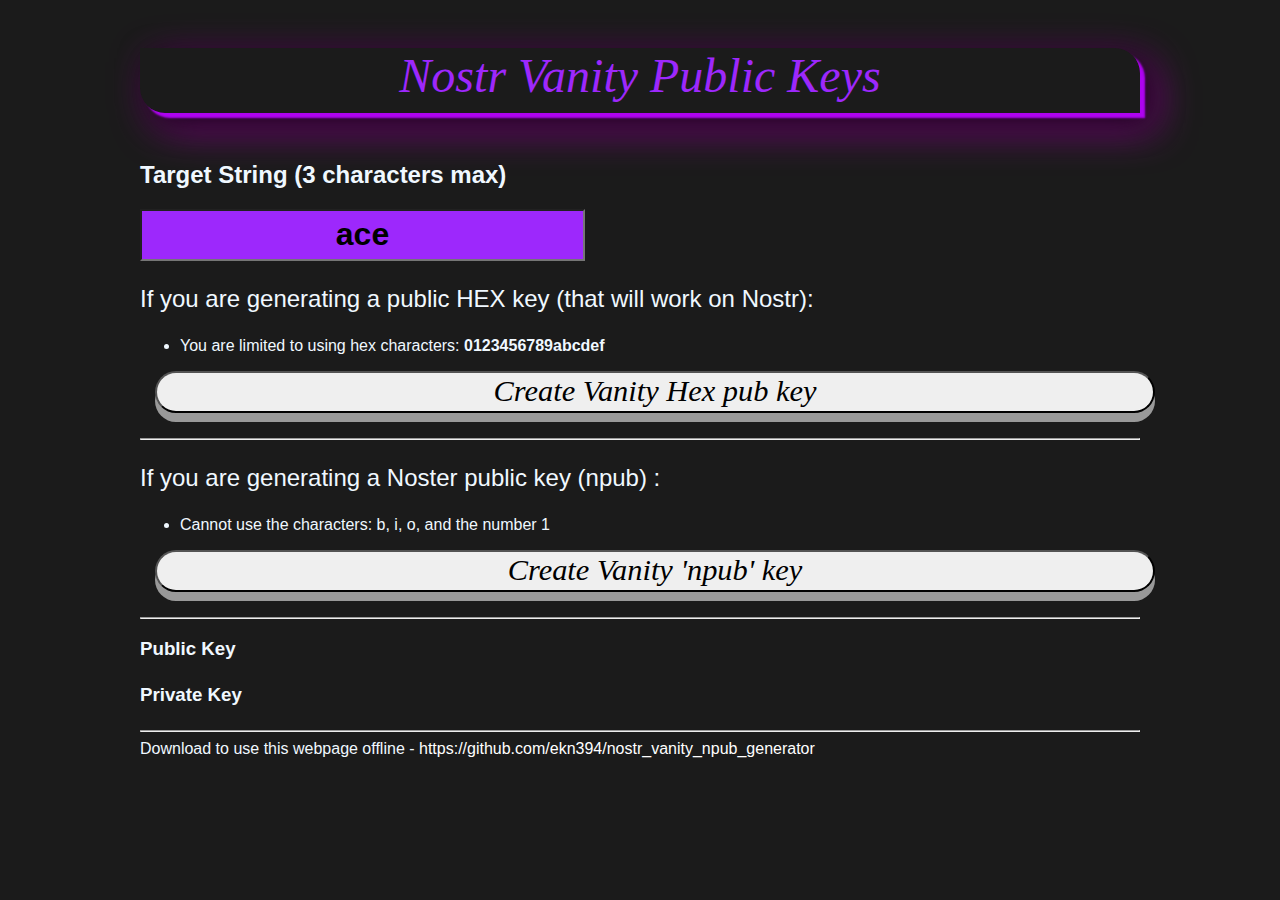
<file: index.html>
<!doctype html>
<html>
<head>
<!--<script src="https://unpkg.com/nostr-tools/lib/nostr.bundle.js"></script>-->
<script src="nostr-tools-1.7.4.js"></script>
<link rel="stylesheet" href="style.css"/>
</head>
<body>
  <p class="title">Nostr Vanity Public Keys </p>

  <h2>Target String (3 characters max)</h2> 
  <form class="row">
    <input id="inputBox" value="ace" onfocus="this.value=''" type="text">
  </form>
  <p>If you are generating a public HEX key (that will work on Nostr):</p>
  <ul>
    <li>You are limited to using hex characters: <strong>0123456789abcdef</strong></li>
  </ul>

  <button class="row" onclick="genVanityHexKey()"> Create Vanity Hex pub key</button>
<br><br><br>
<hr>
  <p>If you are generating a Noster public key (npub) :</p>
  <ul>
    <li>Cannot use the characters: b, i, o, and the number 1</li>
  </ul>

  <button class = "row" onclick="genVanityNpub()"> Create Vanity 'npub' key</button>

  <hr>
  <script>
    let npubAlphabet = "qpzry9x8gf2tvdw0s3jn54khce6mua7l";
    let hexAlphabet = "0123456789abcdef"

    function hexConfirmValid(testString){
      console.log(testString);
      for (var char of testString){
        console.log(char);
        console.log(hexAlphabet.indexOf(char));
        if (hexAlphabet.indexOf(char) == -1){
          alert(char + " is an invalid character for a vanity hex key. "+
          "\nThe only valid characters are " + hexAlphabet + 
          "\nPlease try again with a different target.");
          return false;
        }
      }
    }

    function npubConfirmValid(testString){
      console.log(testString);
      for (var char of testString){
        console.log(char);
        console.log(npubAlphabet.indexOf(char));
        if (npubAlphabet.indexOf(char) == -1){
          alert(char + " is an invalid character for an npub. "+
          "\nIllegal Characters include b, i, o, and the number 1" +
          "\nPlease try again with a different target.");
          return false;
        }
      }
    }

    function genVanityNpub(){
      var pubOutbox = document.getElementById("pubPlaceholder");
      var privOutbox = document.getElementById("privPlaceholder");
      var textbox = document.getElementById("inputBox");// get the textbox element by its id
      var value = textbox.value; //get the value out of the textbox
      let target = value;
      let result = npubConfirmValid(target);
      console.log(result);

      console.log("back in genVanityNpub, errorCheck returned "+ result);
      if (result == false){
        //alert("Please try a different target string.")
        return false;
      }
      let RESERVED = "npub1".length; //all nip19 npubs start with 'npub1'
      let myPrivKey = NostrTools.generatePrivateKey("");
      let myPubKey = NostrTools.getPublicKey(myPrivKey);
      let npub = NostrTools.nip19.npubEncode(myPubKey)
      
      while(npub.substring(RESERVED, RESERVED+target.length) !== target ){
        myPrivKey = NostrTools.generatePrivateKey("");
        myPubKey = NostrTools.getPublicKey(myPrivKey);
        npub = NostrTools.nip19.npubEncode(myPubKey);
        nsec = NostrTools.nip19.nsecEncode(myPrivKey);
        //console.log(npub);
      }
      pubOutbox.innerText = npub;
      privOutbox.innerText = nsec;
    }

    function genVanityHexKey(){
      var pubOutbox = document.getElementById("pubPlaceholder");
      var privOutbox = document.getElementById("privPlaceholder");
      var textbox = document.getElementById("inputBox");// get the textbox element by its id
      var value = textbox.value; //get the value out of the textbox
      let target = value;
      let result = hexConfirmValid(target);
      console.log(result);

      console.log("back in genVanityHexKey, errorCheck returned "+ result);
      if (result == false){
        //alert("Please try a different target string.")
        return false;
      }
      let RESERVED = 0; 
      let myPrivKey = NostrTools.generatePrivateKey("");
      let myPubKey = NostrTools.getPublicKey(myPrivKey);

      while(myPubKey.substring(RESERVED, RESERVED+target.length) !== target ){
        myPrivKey = NostrTools.generatePrivateKey("");
        myPubKey = NostrTools.getPublicKey(myPrivKey);
        //console.log(myPubKey);
      }
      pubOutbox.innerText = myPubKey;
      privOutbox.innerText = myPrivKey;
    }
  </script>

  <h3>Public Key</h3>
  <p id="pubPlaceholder"></p>
  <h3>Private Key</h3>
  <p id="privPlaceholder"></p>

  <hr>
  <footer>Download to use this webpage offline - <a href="https://github.com/ekn394/nostr_vanity_npub_generator">https://github.com/ekn394/nostr_vanity_npub_generator</a>
  </footer>
</body>

</html>
</file>
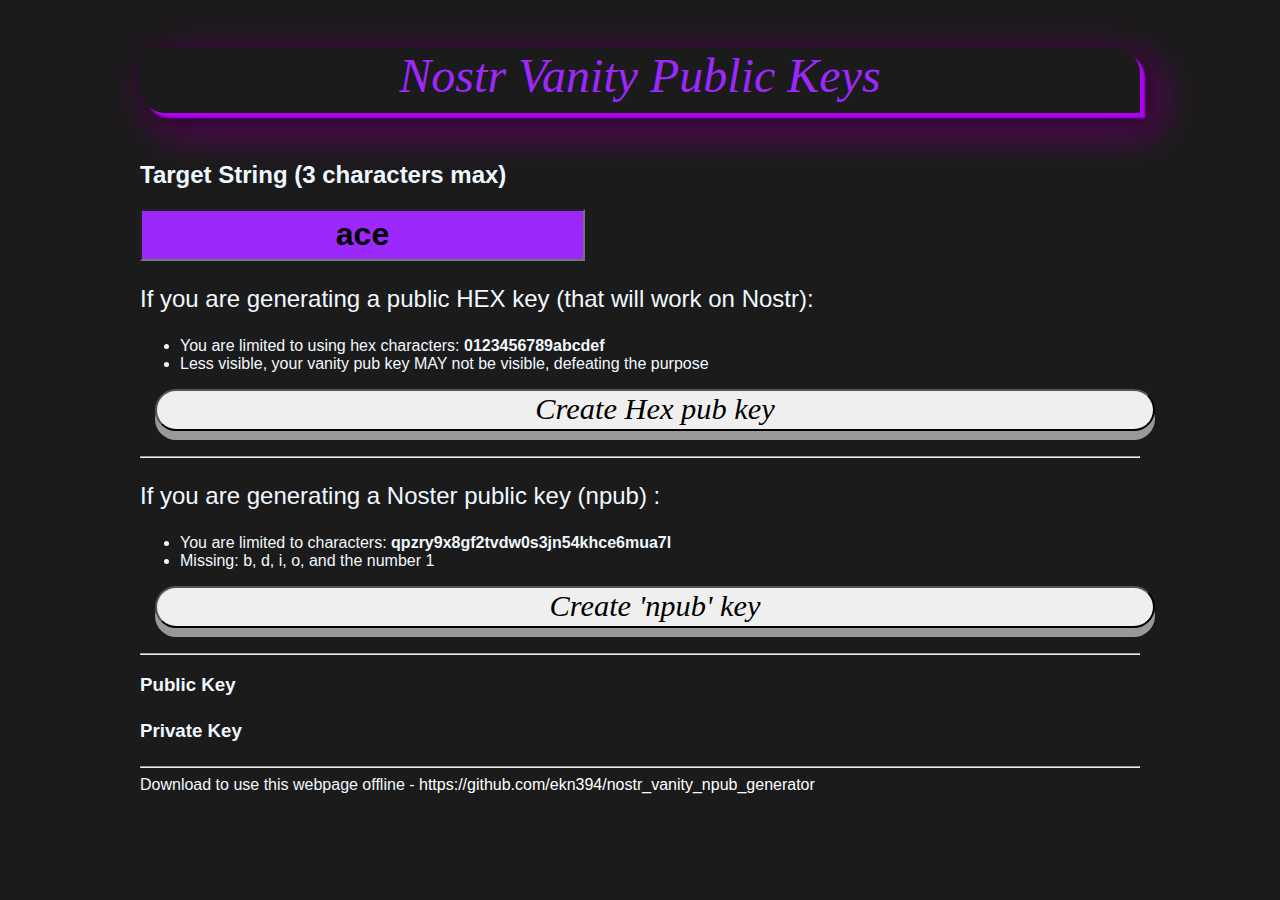
<file: nostr_vanity_diy.html>
<!doctype html>
<html>
<head>
<!--<script src="https://unpkg.com/nostr-tools/lib/nostr.bundle.js"></script>-->
<script src="nostr-tools-1.7.4.js"></script>
<link rel="stylesheet" href="style.css"/>
</head>
<body>
  <p class="title">Nostr Vanity Public Keys </p>

  <h2>Target String (3 characters max)</h2> 
  <form class="row">
    <input id="inputBox" value="ace" onfocus="this.value=''" type="text">
  </form>
  <p>If you are generating a public HEX key (that will work on Nostr):</p>
  <ul>
    <li>You are limited to using hex characters: <strong>0123456789abcdef</strong></li>
    <li>Less visible, your vanity pub key MAY not be visible, defeating the purpose</li>
  </ul>

  <button class="row" onclick="genVanityHexKey()"> Create Hex pub key</button>
<br><br><br>
<hr>
  <p>If you are generating a Noster public key (npub) :</p>
  <ul>
    <li>You are limited to characters: <strong>qpzry9x8gf2tvdw0s3jn54khce6mua7l</strong></li>
    <li>Missing: b, d, i, o, and the number 1</li>
  </ul>

  <button class = "row" onclick="genVanityNpub()"> Create 'npub' key</button>

  <hr>
  <script>
    let npubAlphabet = "qpzry9x8gf2tvdw0s3jn54khce6mua7l";
    let hexAlphabet = "0123456789abcdef"

    function hexConfirmValid(testString){
      console.log(testString);
      for (var char of testString){
        console.log(char);
        console.log(hexAlphabet.indexOf(char));
        if (hexAlphabet.indexOf(char) == -1){
          alert(char + " is an invalid character for an hex key. "+
          "\nThe only valid characters are " + hexAlphabet + 
          "\nPlease try again with a different target.");
          return false;
        }
      }
    }

    function npubConfirmValid(testString){
      console.log(testString);
      for (var char of testString){
        console.log(char);
        console.log(npubAlphabet.indexOf(char));
        if (npubAlphabet.indexOf(char) == -1){
          alert(char + " is an invalid character for an npub. "+
          "\nThe only valid characters are " + npubAlphabet+
          "\nIllegal Characters include b, d, i, o, and the number 1" +
          "\nPlease try again with a different target.");
          return false;
        }
      }
    }

    function genVanityNpub(){
      var pubOutbox = document.getElementById("pubPlaceholder");
      var privOutbox = document.getElementById("privPlaceholder");
      var textbox = document.getElementById("inputBox");// get the textbox element by its id
      var value = textbox.value; //get the value out of the textbox
      let target = value;
      let result = npubConfirmValid(target);
      console.log(result);

      console.log("back in genVanityNpub, errorCheck returned "+ result);
      if (result == false){
        //alert("Please try a different target string.")
        return false;
      }
      let RESERVED = "npub1".length; //all nip19 npubs start with 'npub1'
      let myPrivKey = NostrTools.generatePrivateKey("");
      let myPubKey = NostrTools.getPublicKey(myPrivKey);
      let npub = NostrTools.nip19.npubEncode(myPubKey)
      
      while(npub.substring(RESERVED, RESERVED+target.length) !== target ){
        myPrivKey = NostrTools.generatePrivateKey("");
        myPubKey = NostrTools.getPublicKey(myPrivKey);
        npub = NostrTools.nip19.npubEncode(myPubKey);
        nsec = NostrTools.nip19.nsecEncode(myPrivKey);
        //console.log(npub);
      }
      pubOutbox.innerText = npub;
      privOutbox.innerText = nsec;
    }

    function genVanityHexKey(){
      var pubOutbox = document.getElementById("pubPlaceholder");
      var privOutbox = document.getElementById("privPlaceholder");
      var textbox = document.getElementById("inputBox");// get the textbox element by its id
      var value = textbox.value; //get the value out of the textbox
      let target = value;
      let result = hexConfirmValid(target);
      console.log(result);

      console.log("back in genVanityHexKey, errorCheck returned "+ result);
      if (result == false){
        //alert("Please try a different target string.")
        return false;
      }
      let RESERVED = 0; 
      let myPrivKey = NostrTools.generatePrivateKey("");
      let myPubKey = NostrTools.getPublicKey(myPrivKey);

      while(myPubKey.substring(RESERVED, RESERVED+target.length) !== target ){
        myPrivKey = NostrTools.generatePrivateKey("");
        myPubKey = NostrTools.getPublicKey(myPrivKey);
        //console.log(myPubKey);
      }
      pubOutbox.innerText = myPubKey;
      privOutbox.innerText = myPrivKey;
    }
  </script>

  <h3>Public Key</h3>
  <p id="pubPlaceholder"></p>
  <h3>Private Key</h3>
  <p id="privPlaceholder"></p>

  <hr>
  <footer>Download to use this webpage offline - <a href="https://github.com/ekn394/nostr_vanity_npub_generator">https://github.com/ekn394/nostr_vanity_npub_generator</a> </footer>
</body>

</html>
</file>
<file: style.css>
body {
    text-align: left;
    font-family: 'Open Sans', sans-serif;
    /*font-size: 250%;*/
    background-color: #1b1b1b;
    /*font:  100% fantasy;*/
    max-width: 1000px;
    margin-left: auto;
    margin-right: auto;
    color:aliceblue;
}

.title {
	color: #9d28fc;
    text-align: center;
    padding-bottom: 10px;
	font-size: 300%;
    font: italic 300% fantasy;
	border-radius: 0px 25px 0px 25px;
    box-shadow: 5px 5px 2px rgb(174, 3, 241),
    10px 10px 30px rgb(5, 4, 5),
    14px 14px 40px rgb(160, 6, 165);
 
}

p{
    font-size: 18pt;
}

button{
	width: 150px;
	height: 42px;
	float:left;
	font-size: 100%;
	margin-left: 15px;
	margin-right: 15px;
    margin-bottom: 25px;
	border-radius: 30px;
	box-shadow: 0 9px #999;
	font: italic 190% fantasy;
}

button:hover{
	background-color:#00A3E0;
}

button:active {
  background-color: #0093D0;
  box-shadow: 0 5px #666;
  transform: translateY(4px);
}

button:focus {
	outline: none;
}

#inputBox{
    background-color: #9d28fc;
    height: 46px;
    max-width: 500px;
    clear:both;
    font-size: xx-large;
    font-weight: bolder;
    text-align: center;
    margin-left: auto;
    margin-right: auto;
}

h2{
    text-align: left;
}

.row {
	clear: both;
	width: 100%;
}

a{
    color: white;
    text-decoration: none;
}
</file>
